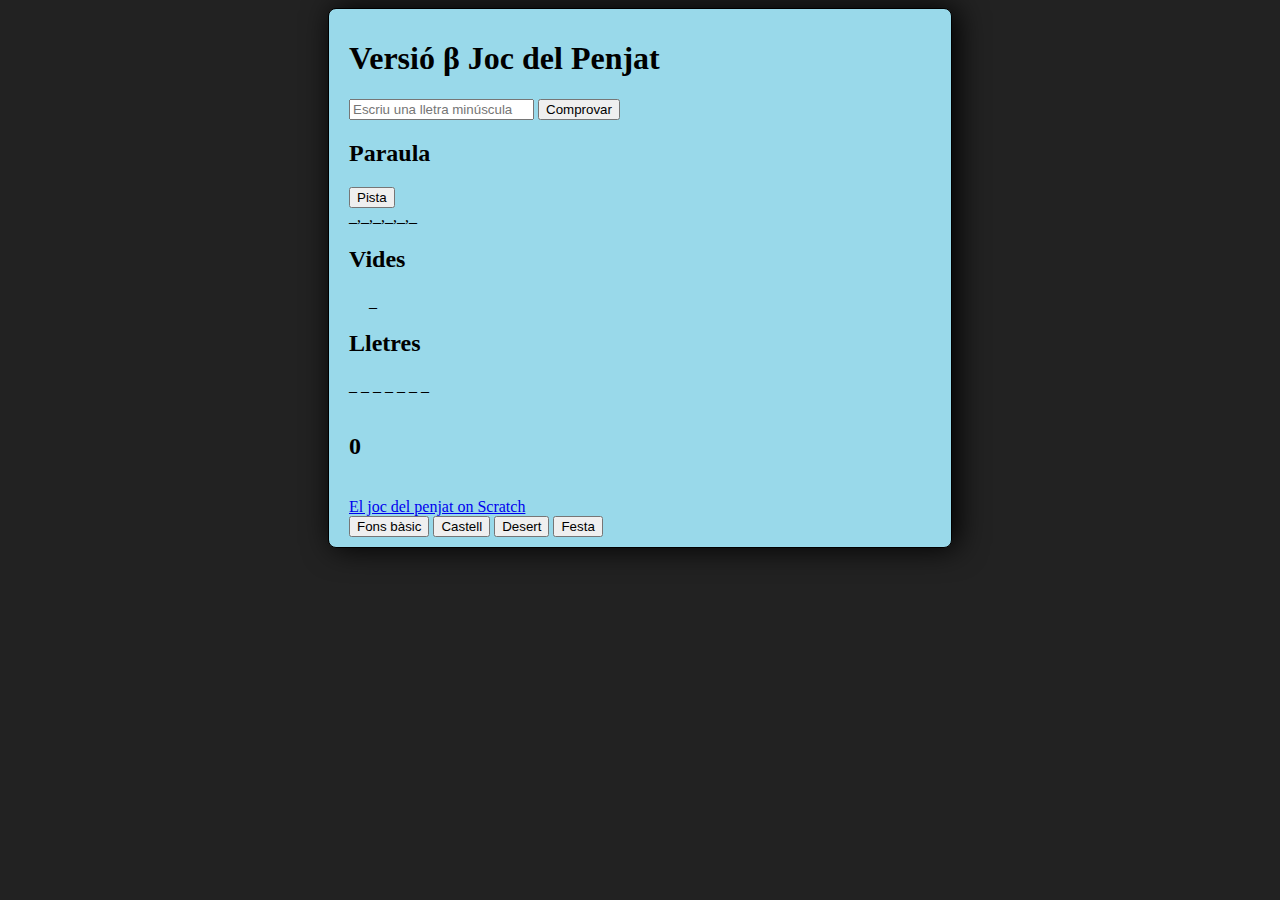
<file: index.html>
<!DOCTYPE html>
<html>
    <head>
        <title>Joc del penjat</title>
        <meta charset="UTF-8">
        <meta name="viewport" content="width=device-width, initial-scale=1.0">
        <script src="Penjat.js"></script>
        <link rel="stylesheet" href="Penjat.css">
    </head>
    <body onload="Inici()" style="background-image: url('img/fondo1.png'); 
          document.getElementById('mystery').play()
            background-size: 640px 480px; background-repeat: no-repeat;">
        <h1 id="versio">Versió β Joc del Penjat</h1>
        <input id="lletra" placeholder="Escriu una lletra minúscula" maxlength="1">
        <button onclick="Verificar()" id="comprovar">Comprovar</button>
        <h2 id="paraula">Paraula</h2>
        <button onclick="hint()" id="pista">Pista</button>
        <div id="encertades"></div>
        <h2>Vides</h2>
        <div id="vides">&nbsp;&nbsp;&nbsp;&nbsp;&nbsp;_</div>
        <h2>Lletres</h2>
        <div id="lletres">_ _ _ _ _ _ _ </div>
        <br>
        <h2 id="counter">0</h2>
        <br>
        <a href="https://prosselloe.wordpress.com/2022/11/22/el-joc-del-penjat/"> El joc del penjat on Scratch <a> 
        <br>        
        <button onclick="fons()" id="botofons">Fons bàsic</button>
        <button onclick="castell()" id="botocastell">Castell</button>
        <button onclick="desert()" id="botodesert">Desert</button>
        <button onclick="festa()" id="botofesta">Festa</button>
        <div id="imatges">
        <img src="img/ahorcado_0.png" alt="" id="penjat0" width="280" height="270">
        <img src="img/ahorcado_1.png" alt="" id="penjat1" width="280" height="270">
        <img src="img/ahorcado_2.png" alt="" id="penjat2" width="280" height="270">
        <img src="img/ahorcado_3.png" alt="" id="penjat3" width="280" height="270">
        <img src="img/ahorcado_4.png" alt="" id="penjat4" width="280" height="270">
        <img src="img/ahorcado_5.png" alt="" id="penjat5" width="280" height="270">
        <img src="img/ahorcado_6.png" alt="" id="penjat6" width="280" height="270">
        <img src="img/disfraz1.png" alt="" id="disfressa1" width="280" height="270">
        <img src="img/disfraz2.png" alt="" id="disfressa2" width="280" height="270">
        </div>
        <div>
        <audio id="belltoll"><source src="aud/bell_toll.mp3" type="audio/mpeg"></audio>
        <audio id="belltollx3"><source src="aud/bell_toll_x3.mp3" type="audio/mpeg"></audio>
        <audio id="boom"><source src="aud/boom_cloud.mp3" type="audio/mpeg"></audio>
        <audio id="catfight"><source src="aud/cat-fight.mp3" type="audio/mpeg"></audio>
        <audio id="cheer"><source src="aud/cheer.mp3" type="audio/mpeg"></audio>
        <audio id="clock"><source src="aud/clock_ticking.mp3" type="audio/mpeg"></audio>
        <audio id="miau"><source src="aud/miau.mp3" type="audio/mpeg"></audio>
        <audio id="mystery"><source src="aud/mystery.mp3" type="audio/mpeg"></audio>    
        </div>
</html>
</file>
<file: Penjat.css>
html{
    background:#222;
    margin: auto;
    width: 640px;
    height: 480px;
}
body{
    background: linear-gradient(#aaa 0, #ddd 10px, #fff 5px);
    border: 1px solid black;
    padding: 10px 20px;
    box-shadow: 5px 0px 30px #000;
    border-radius: 8px;
}

#imatges{
    position:relative; top:-370px; left: 320px; 
}
</file>
